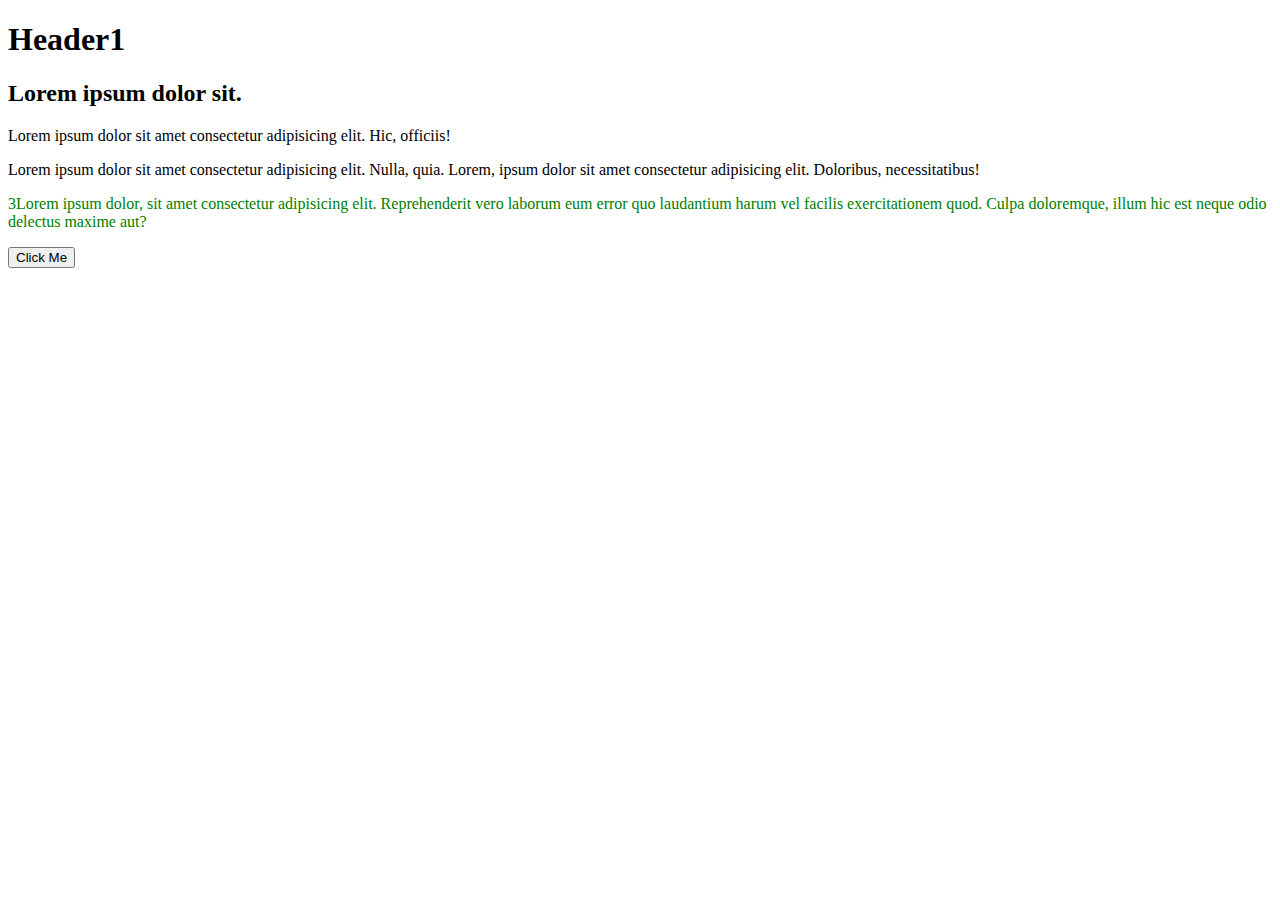
<file: index.html>
<!DOCTYPE html>
<html lang="en">
  <head>
    <meta charset="UTF-8" />
    <meta http-equiv="X-UA-Compatible" content="IE=edge" />
    <meta name="viewport" content="width=device-width, initial-scale=1.0" />
 <link rel="stylesheet" href="css/style.css">
    <script defer src="js/index.js"></script>
    <title>Document</title>
  </head>
  <body>
    <!-- comment -->
    <h1>Header1</h1>
    <main>
      <article>
        <h2>Lorem ipsum dolor sit.</h2>
        <p id = "first-p" class="my-class">
          Lorem ipsum dolor sit amet consectetur adipisicing elit. Hic,
          officiis!
        </p>
        <p class="my-class">
          Lorem ipsum dolor sit amet consectetur adipisicing elit. Nulla, quia. Lorem, ipsum dolor sit amet consectetur adipisicing elit. Doloribus, necessitatibus!
        </p>
        <p class="p-third">3Lorem ipsum dolor, sit amet consectetur adipisicing elit. Reprehenderit vero laborum eum error quo laudantium harum vel facilis exercitationem quod. Culpa doloremque, illum hic est neque odio delectus maxime aut?</p>
      </article>
      <button class="click-me-btn">Click Me</button>
    </main>
  </body>
</html>
</file>
<file: css/style.css>
.green-txt{
  color: green;
}
.red-txt {
  color: red;
}
</file>
